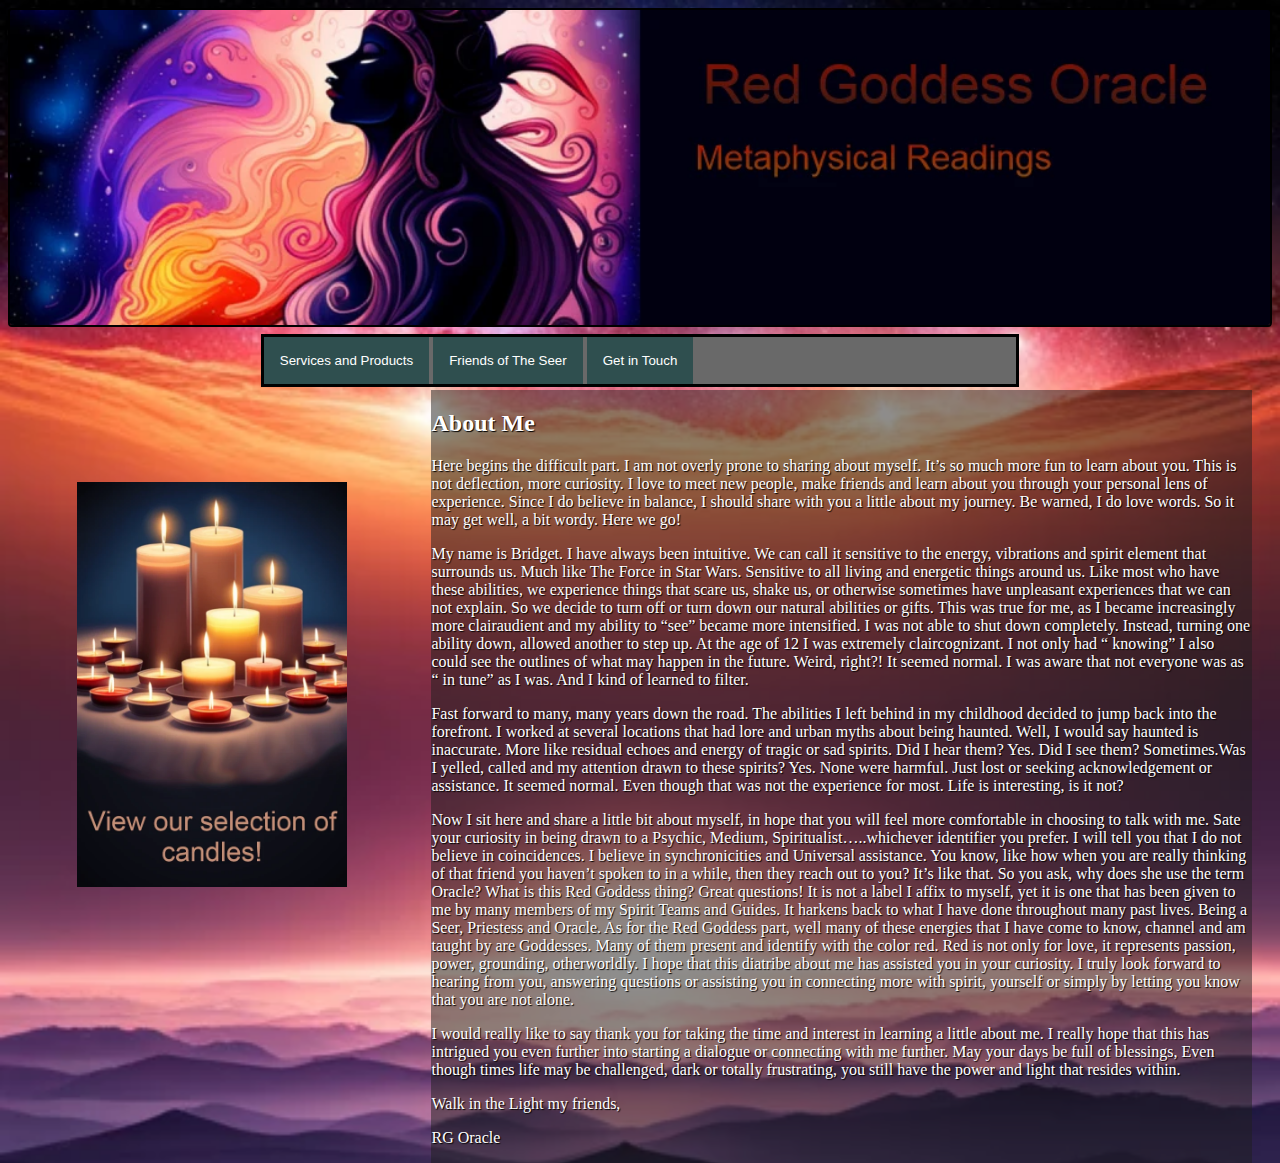
<file: contact.html>
<!DOCTYPE html>
<html lang="en">
<head>
    <meta charset="UTF-8">
    <meta name="viewport" content="width=device-width,initial-scale=1.0">
    <title>Red Goddess Oracle - Contact Me!</title>
    <link rel="stylesheet" href="slideshow.css">
    <link rel="stylesheet" href="media.css">
</head>
<body class="grid-container">
<div class="banner">
    <header>
        <a href="index.html"><img src="./assets/REDGODDESSBANNER2.webp" alt="Flaming Goddess with Red Goddess Oracle - Metaphysical Readings written beside her"
                                  class="banner-img"></a>
    </header>
</div>
<div class="nav">
    <nav class="navbar">
        <div class="dropdown">
            <button class="dropbtn">Services and Products</button>
            <div class="dropdown-content">
                <a href="readings.html">Metaphysical Readings</a>
                <a href="sachetsplus.html">Sachets, Candles, and Stones</a>
                <a href="tarot.html">Tarot</a>
            </div>
        </div>
        <div class="dropdown">
            <button class="dropbtn">Friends of The Seer</button>
            <div class="dropdown-content">
                <a href="empathic.html">The Empathic's Journey</a>
                <a href="etsy.html">Our Etsy</a>
            </div>
        </div>
        <div class="dropdown">
            <button class="dropbtn">Get in Touch</button>
            <div class="dropdown-content">
                <a href="newsletter.html">Our Newsletter</a>
                <a href="contact.html">Contact Me</a>
            </div>
        </div>
    </nav>
</div>

<div class="leftAdSpace"><div class="Left-Slideshow">
    <div class="slide fade">
        <img class="responsive-img" src="assets/CandlesAd.webp" alt="Advertisement showing candles.">
    </div>
    <div class="slide fade">
        <img class="responsive-img" src="assets/CrystalChunks2Ad.webp" alt="Advertisement showing crystals.">
    </div>
    <div class="slide fade">
        <img class="responsive-img" src="assets/SageBundlesAd.webp" alt="Advertisment showing dried sage and other herbs">
    </div>
    <div style="text-align:center">
        <span class="dot" onclick="currentSlide(1)"></span>
        <span class="dot" onclick="currentSlide(2)"></span>
        <span class="dot" onclick="currentSlide(3)"></span>
    </div>

    <script>
        let slideIndex = 0;
        showSlides();

        function showSlides() {
            let i;
            let slides = document.getElementsByClassName("slide");
            for (i = 0; i < slides.length; i++) {
                slides[i].style.display = "none";
            }
            slideIndex++;
            if (slideIndex > slides.length) {slideIndex = 1}
            slides[slideIndex-1].style.display = "block";
            setTimeout(showSlides, 5000); // Change image every 2 seconds
        }
    </script>
</div>
</div>

    <div class="mainBody">
        <h2>About Me</h2>
        <p>Here begins the difficult part. I am not overly prone to sharing about myself. It’s so much more fun to learn about you. This is not deflection, more curiosity. I love to meet new people, make friends and learn about you through your personal lens of experience. Since I do believe in balance, I should share with you a little about my journey. Be warned, I do love words. So it may get well, a bit wordy. Here we go!</p>
        <p>My name is Bridget. I have always been intuitive. We can call it sensitive to the energy, vibrations and spirit element that surrounds us. Much like The Force in Star Wars. Sensitive to all living and energetic things around us. Like most who have these abilities, we experience things that scare us, shake us, or otherwise sometimes have unpleasant experiences that we can not explain. So we decide to turn off or turn down our natural abilities or gifts. This was true for me, as I became increasingly more clairaudient and my ability to “see” became more intensified. I was not able to shut down completely. Instead, turning one ability down, allowed another to step up. At the age of 12 I was extremely claircognizant. I not only had “ knowing” I also could see the outlines of what may happen in the future. Weird, right?! It seemed normal. I was aware that not everyone was as “ in tune” as I was. And I kind of learned to filter.</p>
        <p>Fast forward to many, many years down the road. The abilities I left behind in my childhood decided to jump back into the forefront. I worked at several locations that had lore and urban myths about being haunted. Well, I would say haunted is inaccurate. More like residual echoes and energy of tragic or sad spirits. Did I hear them? Yes. Did I see them? Sometimes.Was I yelled, called and my attention drawn to these spirits? Yes. None were harmful. Just lost or seeking acknowledgement or assistance.  It seemed normal. Even though that was not the experience for most. Life is interesting, is it not?</p>
        <p>Now I sit here and share a little bit about myself, in hope that you will feel more comfortable in choosing to talk with me. Sate your curiosity in being drawn to a Psychic, Medium, Spiritualist…..whichever identifier you prefer. I will tell you that I do not believe in coincidences. I believe in synchronicities and Universal assistance. You know, like how when you are really thinking of that friend you haven’t spoken to in a while, then they reach out to you? It’s like that. So you ask, why does she use the term Oracle? What is this Red Goddess thing? Great questions! It is not a label I affix to myself, yet it is one that has been given to me by many members of my Spirit Teams and Guides. It harkens back to what I have done throughout many past lives. Being a Seer, Priestess and Oracle. As for the Red Goddess part, well many of these energies that I have come to know, channel and am taught by are Goddesses. Many of them present and identify with the color red. Red is not only for love, it represents passion, power, grounding, otherworldly. I hope that this diatribe about me has assisted you in your curiosity. I truly look forward to hearing from you, answering questions or assisting you in connecting more with spirit, yourself or simply by letting you know that you are not alone.</p>
        <p>I would really like to say thank you for taking the time and interest in learning a little about me. I really hope that this has intrigued you even further into starting a dialogue or connecting with me further. May your days be full of blessings, Even though times life may be challenged, dark or totally frustrating, you still have the power and light that resides within.</p>
        <p>Walk in the Light my friends,</p>
        <p>RG Oracle</p>
    </div>
</body>
</html>
</file>
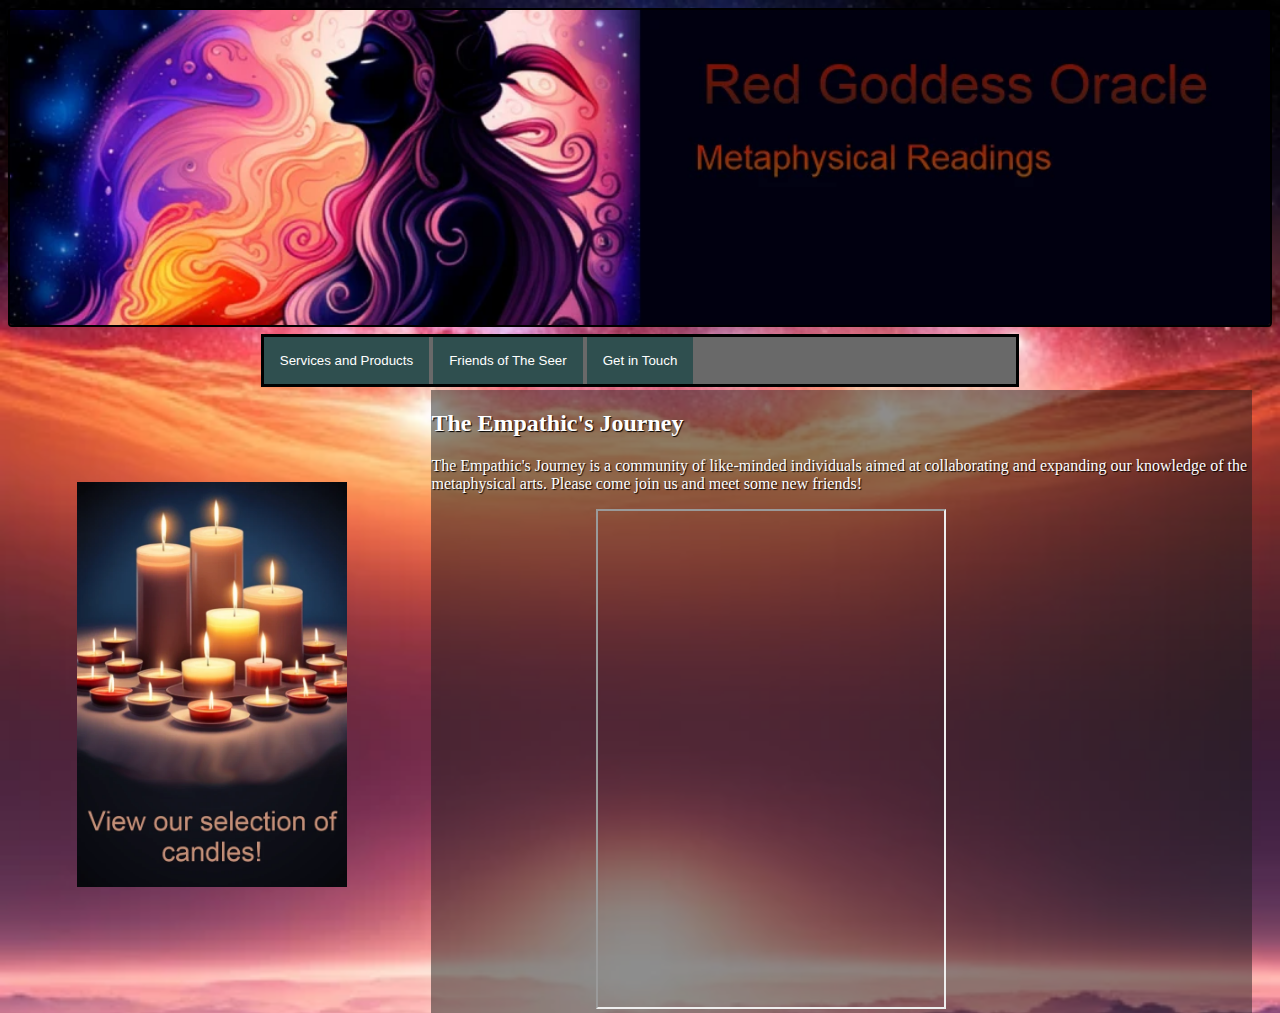
<file: empathic.html>
<!DOCTYPE html>
<html lang="en">
<head>
    <meta charset="UTF-8">
    <meta name="viewport" content="width=device-width,initial-scale=1.0">
    <title>Red Goddess Oracle - The Empathic's Journey</title>
    <link rel="stylesheet" href="slideshow.css">
    <link rel="stylesheet" href="media.css">
</head>
<body class="grid-container">
<div class="banner">
    <header>
        <a href="index.html"><img src="./assets/REDGODDESSBANNER2.webp" alt="Flaming Goddess with Red Goddess Oracle - Metaphysical Readings written beside her"
                                  class="banner-img"></a>
    </header>
</div>
<div class="nav">
    <nav class="navbar">
        <div class="dropdown">
            <button class="dropbtn">Services and Products</button>
            <div class="dropdown-content">
                <a href="readings.html">Metaphysical Readings</a>
                <a href="sachetsplus.html">Sachets, Candles, and Stones</a>
                <a href="tarot.html">Tarot</a>
            </div>
        </div>
        <div class="dropdown">
            <button class="dropbtn">Friends of The Seer</button>
            <div class="dropdown-content">
                <a href="empathic.html">The Empathic's Journey</a>
                <a href="etsy.html">Our Etsy</a>
            </div>
        </div>
        <div class="dropdown">
            <button class="dropbtn">Get in Touch</button>
            <div class="dropdown-content">
                <a href="newsletter.html">Our Newsletter</a>
                <a href="contact.html">Contact Me</a>
            </div>
        </div>
    </nav>
</div>

<div class="leftAdSpace"><div class="Left-Slideshow">
    <div class="slide fade">
        <img class="responsive-img" src="assets/CandlesAd.webp" alt="Advertisement showing candles.">
    </div>
    <div class="slide fade">
        <img class="responsive-img" src="assets/CrystalChunks2Ad.webp" alt="Advertisement showing crystals.">
    </div>
    <div class="slide fade">
        <img class="responsive-img" src="assets/SageBundlesAd.webp" alt="Advertisment showing dried sage and other herbs">
    </div>
    <div style="text-align:center">
        <span class="dot" onclick="currentSlide(1)"></span>
        <span class="dot" onclick="currentSlide(2)"></span>
        <span class="dot" onclick="currentSlide(3)"></span>
    </div>

    <script>
        let slideIndex = 0;
        showSlides();

        function showSlides() {
            let i;
            let slides = document.getElementsByClassName("slide");
            for (i = 0; i < slides.length; i++) {
                slides[i].style.display = "none";
            }
            slideIndex++;
            if (slideIndex > slides.length) {slideIndex = 1}
            slides[slideIndex-1].style.display = "block";
            setTimeout(showSlides, 5000); // Change image every 2 seconds
        }
    </script>
</div>
</div>

<div class="mainBody">
    <h2>The Empathic's Journey</h2>
    <p>The Empathic's Journey is a community of like-minded individuals aimed at collaborating and expanding our knowledge of the metaphysical arts. Please come join us and meet some new friends!</p>
    <div style="padding-left: 20%; padding-right: 20%">
        <iframe src="https://discord.com/widget?id=1029505842296406056&theme=dark" width="350" height="500" sandbox="allow-popups allow-popups-to-escape-sandbox allow-same-origin allow-scripts"></iframe>
    </div>
</div>
</body>
</html>
</file>
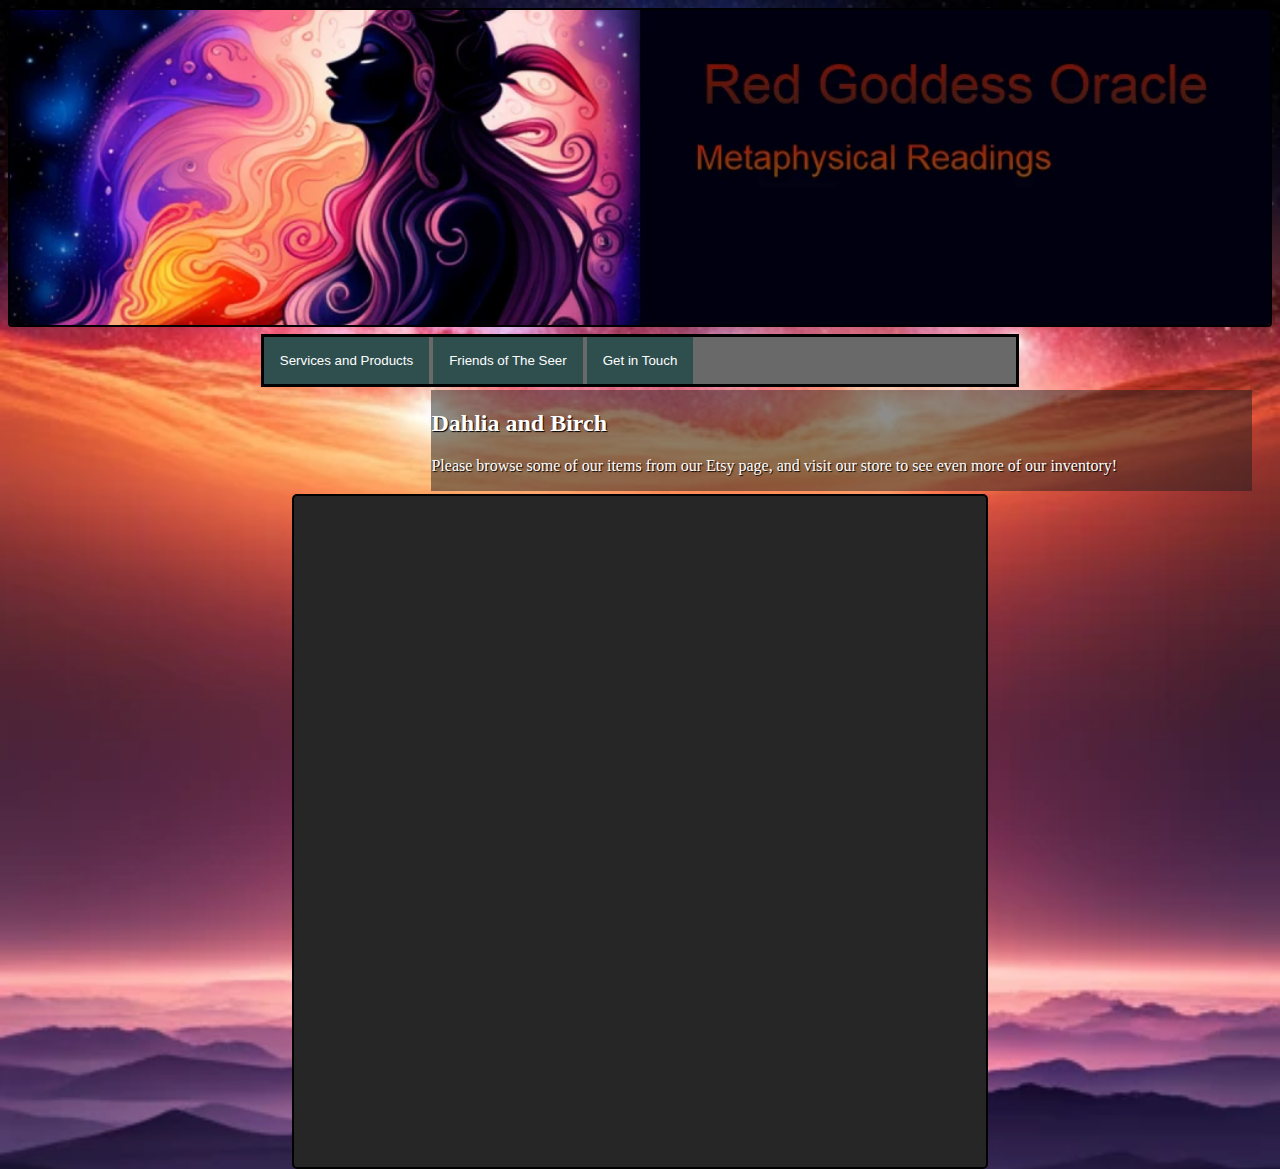
<file: etsy.html>
<!DOCTYPE html>
<html lang="en">
<head>
    <meta charset="UTF-8">
    <title>Red Goddess Oracle</title>
    <link rel="stylesheet" href="slideshow.css">
    <link rel="stylesheet" href="media.css">
</head>
<body class="grid-container">
<div class="banner">
    <header>
        <a href="index.html"><img src="./assets/REDGODDESSBANNER2.webp" alt="Flaming Goddess with Red Goddess Oracle - Metaphysical Readings written beside her"
                                  class="banner-img"></a>
    </header>
</div>
<div class="nav">
    <nav class="navbar">
        <div class="dropdown">
            <button class="dropbtn">Services and Products</button>
            <div class="dropdown-content">
                <a href="readings.html">Metaphysical Readings</a>
                <a href="sachetsplus.html">Sachets, Candles, and Stones</a>
                <a href="tarot.html">Tarot</a>
            </div>
        </div>
        <div class="dropdown">
            <button class="dropbtn">Friends of The Seer</button>
            <div class="dropdown-content">
                <a href="empathic.html">The Empathic's Journey</a>
                <a href="etsy.html">Our Etsy</a>
            </div>
        </div>
        <div class="dropdown">
            <button class="dropbtn">Get in Touch</button>
            <div class="dropdown-content">
                <a href="newsletter.html">Our Newsletter</a>
                <a href="contact.html">Contact Me</a>
            </div>
        </div>
    </nav>
</div>
<div class="mainBody">
    <h2>Dahlia and Birch</h2>
    <p>Please browse some of our items from our Etsy page, and visit our store to see even more of our inventory!</p>
</div>
<div class="blog-posts" id="etsy">
    <script src='https://www.etsy.com/assets/js/etsy_mini_shop.js'></script>
    <script >new Etsy.Mini(38965114,'gallery',4,3,0,'https://www.etsy.com');</script>
</div>
</body>
</html>
</file>
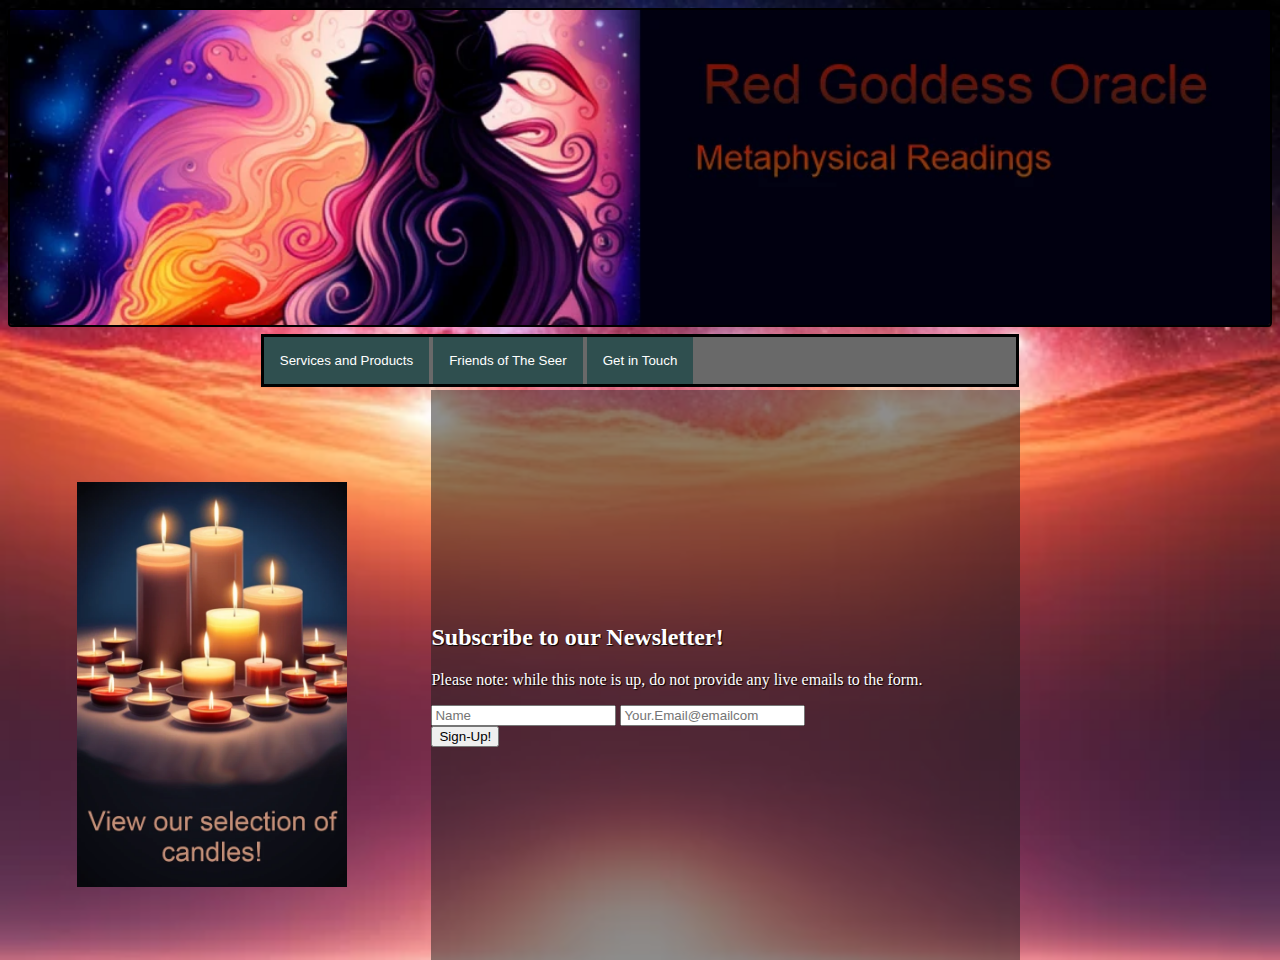
<file: newsletter.html>
<!DOCTYPE html>
<html lang="en">
<head>
    <meta charset="UTF-8">
    <meta name="viewport" content="width=device-width,initial-scale=1.0">
    <title>Red Goddess Oracle - My Journey</title>
    <link rel="stylesheet" href="slideshow.css">
    <link rel="stylesheet" href="media.css">

</head>
<body class="grid-container">
<div class="banner">
    <header>
        <a href="index.html"><img src="./assets/REDGODDESSBANNER2.webp" alt="Flaming Goddess with Red Goddess Oracle - Metaphysical Readings written beside her"
                                  class="banner-img"></a>
    </header>
</div>
<div class="nav">
    <nav class="navbar">
        <div class="dropdown">
            <button class="dropbtn">Services and Products</button>
            <div class="dropdown-content">
                <a href="readings.html">Metaphysical Readings</a>
                <a href="sachetsplus.html">Sachets, Candles, and Stones</a>
                <a href="tarot.html">Tarot</a>
            </div>
        </div>
        <div class="dropdown">
            <button class="dropbtn">Friends of The Seer</button>
            <div class="dropdown-content">
                <a href="empathic.html">The Empathic's Journey</a>
                <a href="etsy.html">Our Etsy</a>
            </div>
        </div>
        <div class="dropdown">
            <button class="dropbtn">Get in Touch</button>
            <div class="dropdown-content">
                <a href="newsletter.html">Our Newsletter</a>
                <a href="contact.html">Contact Me</a>
            </div>
        </div>
    </nav>
</div>

<div class="leftAdSpace"><div class="Left-Slideshow">
    <div class="slide fade">
        <img class="responsive-img" src="assets/CandlesAd.webp" alt="Advertisement showing candles.">
    </div>
    <div class="slide fade">
        <img class="responsive-img" src="assets/CrystalChunks2Ad.webp" alt="Advertisement showing crystals.">
    </div>
    <div class="slide fade">
        <img class="responsive-img" src="assets/SageBundlesAd.webp" alt="Advertisment showing dried sage and other herbs">
    </div>


    <script>
        let slideIndex = 0;
        showSlides();

        function showSlides() {
            let i;
            let slides = document.getElementsByClassName("slide");
            for (i = 0; i < slides.length; i++) {
                slides[i].style.display = "none";
            }
            slideIndex++;
            if (slideIndex > slides.length) {slideIndex = 1}
            slides[slideIndex-1].style.display = "block";
            setTimeout(showSlides, 5000); // Change image every 2 seconds
        }
    </script>
</div>
</div>

<div class="formBody">
    <form method="post" id="subsFrm" action="#">
        <div>
            <h2>Subscribe to our Newsletter!</h2>
            <p>Please note: while this note is up, do not provide any live emails to the form.</p>
        </div>
        <div>
            <label for="name"></label><input type="text" id="name" placeholder="Name" name="Name" required="">
            <label for="email"></label><input type="email" id="email" placeholder="Your.Email@emailcom" name="Email" required="">
        </div>
        <div>
            <input type="button" id="subscribeBtn" value="Sign-Up!">
        </div>
    </form>
</div>

</body>

<script src="https://ajax.googleapis.com/ajax/libs/jquery/3.6.0/jquery.min.js"></script>
<script>
    $(document).ready(function () {
        $('#subscribeBtn').on('click', function () {
            //remove previous status message
            $('.status').html('');

            //email and name regex
            var regEmail = /^[A-Z0-9._%+-]+@([A-Z0-9-]+\.)+[A-Z]{2,4}$/i;
            var regName = /^[a-zA-Z]+ [a-zA-Z]+$/;

            //Get input values
            var name = $('#name').val();
            var email = $('#email').val();

            //validate inputs
            if (name.trim() === '') {
                alert('Please enter your name.');
                $('#name').focus();
                return false;
            } else if (!regName.test(name)) {
                alert('Please enter name in a valid format (first & last).');
                $('#name').focus();
                return false;
            } else if (email.trim() === '') {
                alert('Please enter your email.');
                $('#email').focus();
                return false;
            } else if (!regEmail.test(email)) {
                alert('Please enter a valid email.');
                $('#email').focus();
                return false;
            } else {
                //post the subscription form with Ajax
                $.ajax({
                    method: 'POST',
                    timeout: 5000,
                    url: 'C:\\Users\\dcopp\\MetaPhys\\subscribe.php',
                    dataType: "json",
                    data: {subscribe: 1, name: name, email: email},
                    beforeSend: function () {
                        console.log("Attempting to send.");
                        console.log(this.data);
                        $('#subscribeBtn').attr("disabled", "disabled");
                        $('.content-frm').css('opacity', '.5');
                    },
                    success: function (data) {
                        if (data.status === 'ok') {
                            console.log("successfully posted.");
                            $('#subsFrm')[0].reset();
                            $('.status').html('<p class="success">' + data.msg + '</p>');
                        } else {
                            console.log("Failed to send.");
                            $('.status').html('<p class="error">' + data.msg + '</p>');
                        }
                        $('#subscribeBtn').removeAttr("disabled");
                        $('.content-frm').css('opacity', '');
                    },
                })

                    .fail(function (xhr, status, error){
                        console.log(xhr.responseText+" "+status+" "+error);
                    });
            }
        });
    });
</script>
</html>
</file>
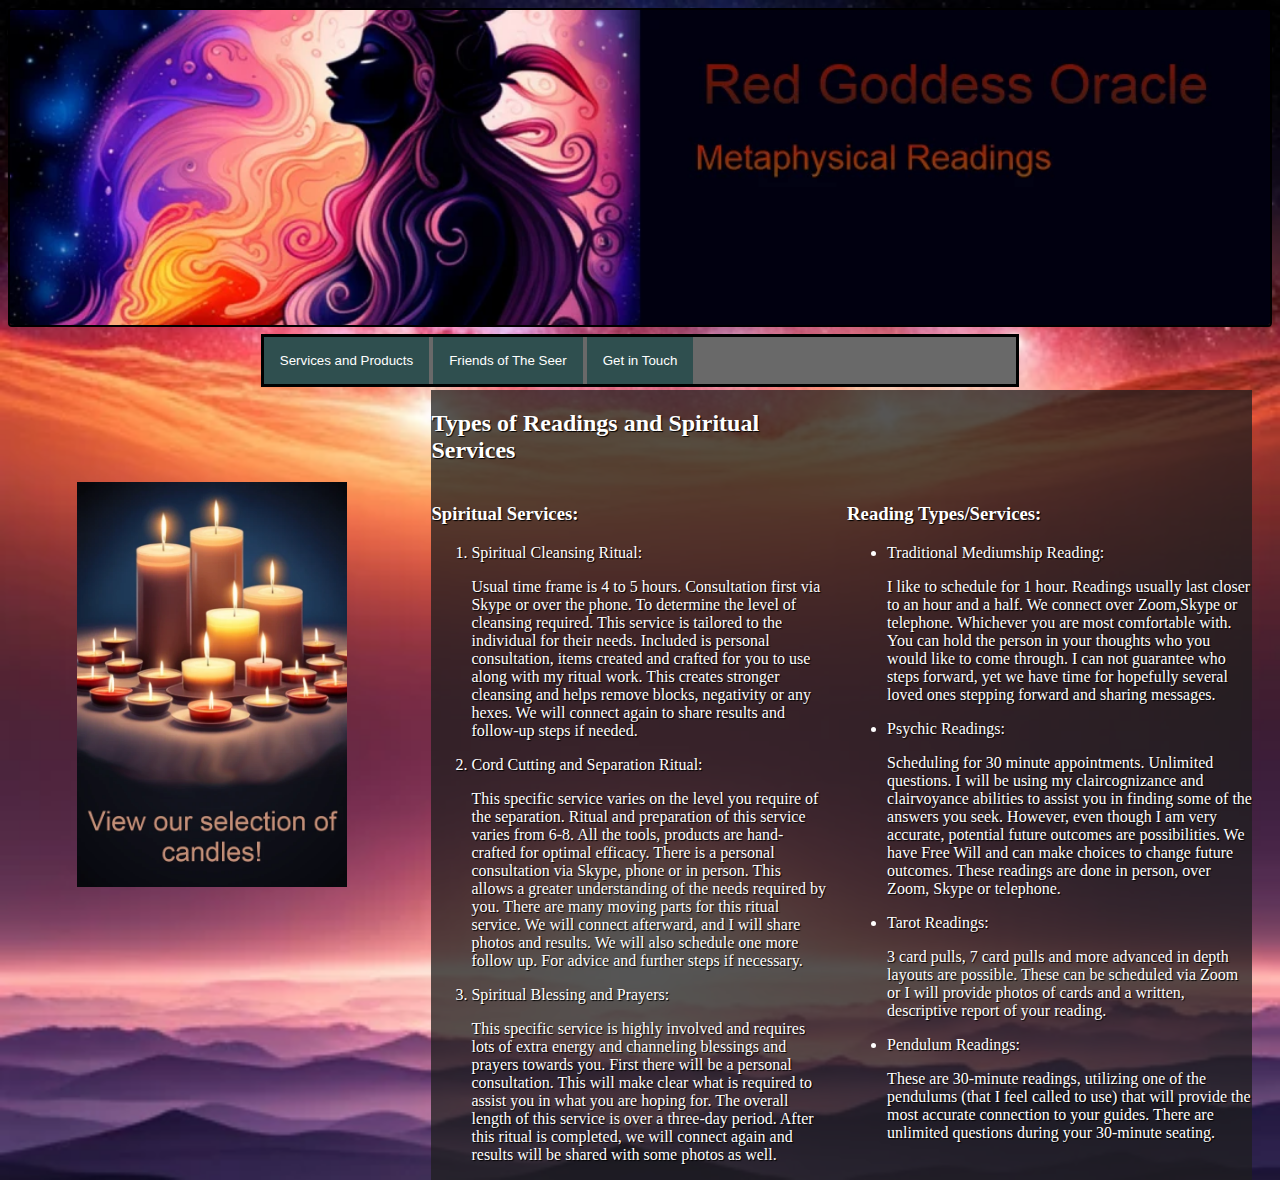
<file: readings.html>
<!DOCTYPE html>
<html lang="en">
<head>
    <meta charset="UTF-8">
    <meta name="viewport" content="width=device-width,initial-scale=1.0">
    <title>Red Goddess Oracle - Readings</title>
    <link rel="stylesheet" href="slideshow.css">
    <link rel="stylesheet" href="media.css">
</head>
<body class="grid-container">
<div class="banner">
    <header>
        <a href="index.html"><img src="./assets/REDGODDESSBANNER2.webp" alt="Flaming Goddess with Red Goddess Oracle - Metaphysical Readings written beside her"
                                  class="banner-img"></a>
    </header>
</div>
<div class="nav">
    <nav class="navbar">
        <div class="dropdown">
            <button class="dropbtn">Services and Products</button>
            <div class="dropdown-content">
                <a href="readings.html">Metaphysical Readings</a>
                <a href="sachetsplus.html">Sachets, Candles, and Stones</a>
                <a href="tarot.html">Tarot</a>
            </div>
        </div>
        <div class="dropdown">
            <button class="dropbtn">Friends of The Seer</button>
            <div class="dropdown-content">
                <a href="empathic.html">The Empathic's Journey</a>
                <a href="etsy.html">Our Etsy</a>
            </div>
        </div>
        <div class="dropdown">
            <button class="dropbtn">Get in Touch</button>
            <div class="dropdown-content">
                <a href="newsletter.html">Our Newsletter</a>
                <a href="contact.html">Contact Me</a>
            </div>
        </div>
    </nav>
</div>

<div class="leftAdSpace"><div class="Left-Slideshow">
    <div class="slide fade">
        <img class="responsive-img" src="assets/CandlesAd.webp" alt="Advertisement showing candles.">
    </div>
    <div class="slide fade">
        <img class="responsive-img" src="assets/CrystalChunks2Ad.webp" alt="Advertisement showing crystals.">
    </div>
    <div class="slide fade">
        <img class="responsive-img" src="assets/SageBundlesAd.webp" alt="Advertisment showing dried sage and other herbs">
    </div>


    <script>
        let slideIndex = 0;
        showSlides();

        function showSlides() {
            let i;
            let slides = document.getElementsByClassName("slide");
            for (i = 0; i < slides.length; i++) {
                slides[i].style.display = "none";
            }
            slideIndex++;
            if (slideIndex > slides.length) {slideIndex = 1}
            slides[slideIndex-1].style.display = "block";
            setTimeout(showSlides, 5000); // Change image every 2 seconds
        }
    </script>
</div>
</div>

<div class="mainBody">
    <section class="center-two-column">
        <h2>Types of Readings and Spiritual Services</h2>
        <div class="column1">
            <h3>Spiritual Services:</h3>
            <ol>
                <li>
                    <p>Spiritual Cleansing Ritual:</p>
                    <p>Usual time frame is 4 to 5 hours. Consultation first via Skype or over the phone.
                        To determine the level of cleansing required. This service is tailored to the individual for their needs.
                        Included is personal consultation, items created and crafted for you to use along with my ritual work.
                        This creates stronger cleansing and helps remove blocks, negativity or any hexes.
                        We will connect again to share results and follow-up steps if needed.</p>
                </li>
                <li>
                    <p>Cord Cutting and Separation Ritual:</p>
                    <p>This specific service varies on the level you require of the separation.
                        Ritual and preparation of this service varies from 6-8. All the tools, products are hand-crafted for optimal efficacy.
                        There is a personal consultation via Skype, phone or in person. This allows a greater understanding of the needs required by you.
                        There are many moving parts for this ritual service. We will connect afterward, and I will share photos and results.
                        We will also schedule one more follow up. For advice and further steps if necessary.</p>
                </li>
                <li>
                    <p>Spiritual Blessing and Prayers:</p>
                    <p>This specific service is highly involved and requires lots of extra energy and channeling blessings and prayers towards you.
                        First there will be a personal consultation. This will make clear what is required to assist you in what you are hoping for.
                        The overall length of this service is over a three-day period. After this ritual is completed, we  will connect again and results will be shared with some photos as well.</p>
                </li>
            </ol>
        </div>
        <div class="column2">
            <h3>Reading Types/Services:</h3>
            <ul>
                <li>
                    <p>Traditional Mediumship Reading:</p>
                    <p>I like to schedule for 1 hour. Readings usually last closer to an hour and a half.
                        We connect over Zoom,Skype or telephone. Whichever you are most comfortable with.
                        You can hold the person in your thoughts who you would like to come through.
                        I can not guarantee who steps forward, yet we have time for hopefully several loved ones stepping forward and sharing messages. </p>
                </li>
                <li>
                    <p>Psychic Readings:</p>
                    <p>Scheduling for 30 minute appointments. Unlimited questions.
                        I will be using my claircognizance and clairvoyance abilities to assist you in finding some of the answers you seek.
                        However, even though I am very accurate, potential future outcomes are possibilities.
                        We have Free Will and can make choices to change future outcomes.
                        These readings are done in person, over Zoom, Skype or telephone.</p>
                </li>
                <li>
                    <p>Tarot Readings:</p>
                    <p>3 card pulls, 7 card pulls and more advanced in depth layouts are possible.
                        These can be scheduled via Zoom or I will provide photos of cards and a written, descriptive report of your reading. </p>
                </li>
                <li>
                    <p>Pendulum Readings:</p>
                    <p>These are 30-minute readings, utilizing one of the pendulums (that I feel called to use) that will provide the most accurate connection to your guides.
                        There are unlimited questions during your 30-minute seating. </p>
                </li>
            </ul>
        </div>
    </section>
</div>
</body>
</html>
</file>
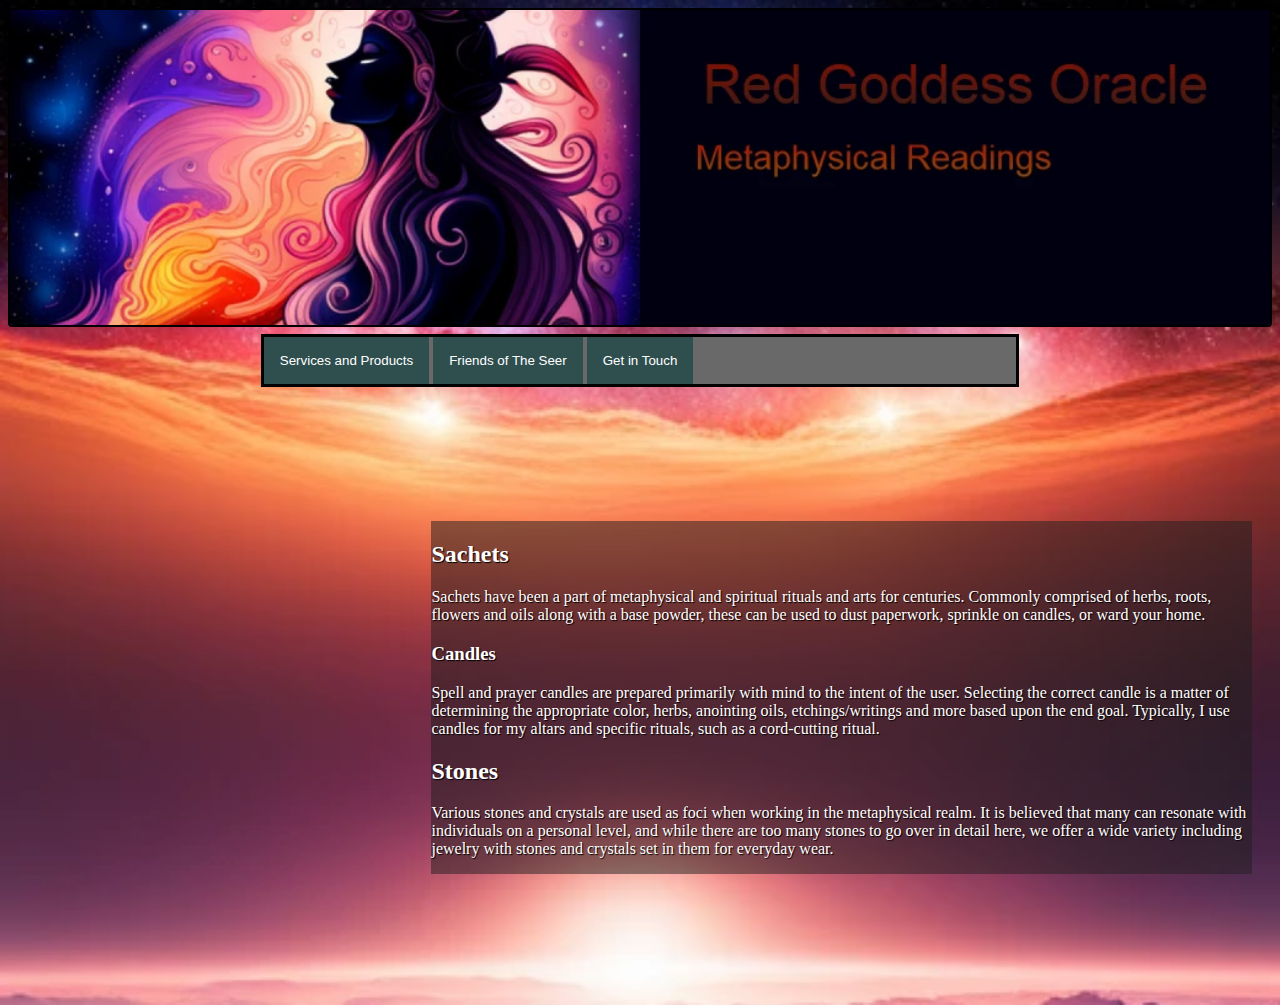
<file: sachetsplus.html>
<!DOCTYPE html>
<html lang="en">
<head>
    <meta charset="UTF-8">
    <meta name="viewport" content="width=device-width,initial-scale=1.0">
    <title>Red Goddess Oracle - Satchets, Candles and Stones</title>
    <link rel="stylesheet" href="slideshow.css">
    <link rel="stylesheet" href="media.css">
</head>
<body class="grid-container">
<div class="banner">
    <header>
        <a href="index.html"><img src="./assets/REDGODDESSBANNER2.webp" alt="Flaming Goddess with Red Goddess Oracle - Metaphysical Readings written beside her"
                                  class="banner-img"></a>
    </header>
</div>
<div class="nav">
    <nav class="navbar">
        <div class="dropdown">
            <button class="dropbtn">Services and Products</button>
            <div class="dropdown-content">
                <a href="readings.html">Metaphysical Readings</a>
                <a href="sachetsplus.html">Sachets, Candles, and Stones</a>
                <a href="tarot.html">Tarot</a>
            </div>
        </div>
        <div class="dropdown">
            <button class="dropbtn">Friends of The Seer</button>
            <div class="dropdown-content">
                <a href="empathic.html">The Empathic's Journey</a>
                <a href="etsy.html">Our Etsy</a>
            </div>
        </div>
        <div class="dropdown">
            <button class="dropbtn">Get in Touch</button>
            <div class="dropdown-content">
                <a href="newsletter.html">Our Newsletter</a>
                <a href="contact.html">Contact Me</a>
            </div>
        </div>
    </nav>
</div>

<div class="leftAdSpace">
    <iframe width="344" height="611"
            src="https://www.youtube.com/embed/FxJkkhFf54Q"
            title="Theta Waves" frameborder="0"
            allow="accelerometer; autoplay; clipboard-write; encrypted-media; gyroscope; picture-in-picture; web-share"
            allowfullscreen>

    </iframe>
</div>

<div class="mainBody">
    <h2>Sachets</h2>
    <p>
        Sachets have been a part of metaphysical and spiritual rituals and arts for centuries. Commonly comprised of herbs, roots, flowers
    and oils along with a base powder, these can be used to dust paperwork, sprinkle on candles, or ward your home.
    </p>
    <h3>Candles</h3>
    <p>
        Spell and prayer candles are prepared primarily with mind to the intent of the user. Selecting the correct candle is a
        matter of determining the appropriate color, herbs, anointing oils, etchings/writings and more based upon the end goal.
        Typically, I use candles for my altars and specific rituals, such as a cord-cutting ritual.
    </p>
    <h2>Stones</h2>
    <p>
        Various stones and crystals are used as foci when working in the metaphysical realm. It is believed that many can resonate
        with individuals on a personal level, and while there are too many stones to go over in detail here, we offer a wide variety
        including jewelry with stones and crystals set in them for everyday wear.
    </p>
</div>
</body>
</html>
</file>
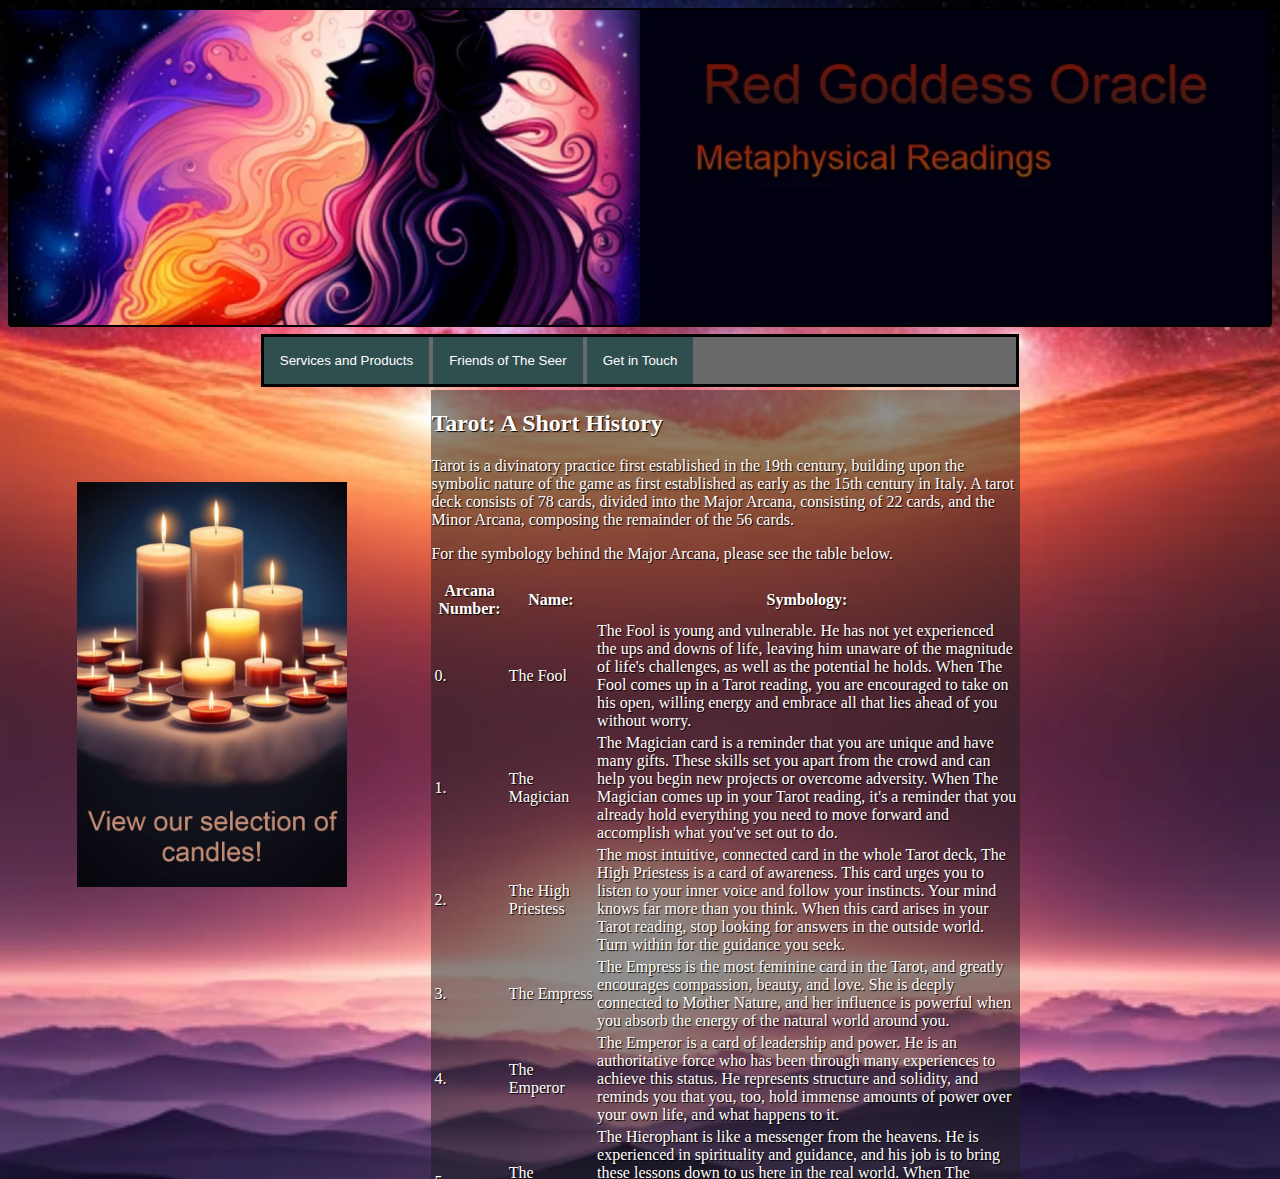
<file: tarot.html>
<!DOCTYPE html>
<html lang="en">
<head>
    <meta charset="UTF-8">
    <meta name="viewport" content="width=device-width,initial-scale=1.0">
    <title>Red Goddess Oracle - Tarot</title>
    <link rel="stylesheet" href="slideshow.css">
    <link rel="stylesheet" href="media.css">
</head>
<body class="grid-container">
<div class="banner">
    <header>
        <a href="index.html"><img src="./assets/REDGODDESSBANNER2.webp" alt="Flaming Goddess with Red Goddess Oracle - Metaphysical Readings written beside her"
                                  class="banner-img"></a>
    </header>
</div>
<div class="nav">
    <nav class="navbar">
        <div class="dropdown">
            <button class="dropbtn">Services and Products</button>
            <div class="dropdown-content">
                <a href="readings.html">Metaphysical Readings</a>
                <a href="sachetsplus.html">Sachets, Candles, and Stones</a>
                <a href="tarot.html">Tarot</a>
            </div>
        </div>
        <div class="dropdown">
            <button class="dropbtn">Friends of The Seer</button>
            <div class="dropdown-content">
                <a href="empathic.html">The Empathic's Journey</a>
                <a href="etsy.html">Our Etsy</a>
            </div>
        </div>
        <div class="dropdown">
            <button class="dropbtn">Get in Touch</button>
            <div class="dropdown-content">
                <a href="newsletter.html">Our Newsletter</a>
                <a href="contact.html">Contact Me</a>
            </div>
        </div>
    </nav>
</div>

<div class="leftAdSpace"><div class="Left-Slideshow">
    <div class="slide fade">
        <img class="responsive-img" src="assets/CandlesAd.webp" alt="Advertisement showing candles.">
    </div>
    <div class="slide fade">
        <img class="responsive-img" src="assets/CrystalChunks2Ad.webp" alt="Advertisement showing crystals.">
    </div>
    <div class="slide fade">
        <img class="responsive-img" src="assets/SageBundlesAd.webp" alt="Advertisment showing dried sage and other herbs">
    </div>
    <div style="text-align:center">
        <span class="dot" onclick="currentSlide(1)"></span>
        <span class="dot" onclick="currentSlide(2)"></span>
        <span class="dot" onclick="currentSlide(3)"></span>
    </div>

    <script>
        let slideIndex = 0;
        showSlides();

        function showSlides() {
            let i;
            let slides = document.getElementsByClassName("slide");
            for (i = 0; i < slides.length; i++) {
                slides[i].style.display = "none";
            }
            slideIndex++;
            if (slideIndex > slides.length) {slideIndex = 1}
            slides[slideIndex-1].style.display = "block";
            setTimeout(showSlides, 5000); // Change image every 2 seconds
        }
    </script>
</div>
</div>

    <div class="mainBody" style="width: 70%">
        <h2>Tarot: A Short History</h2>
        <p>Tarot is a divinatory practice first established in the 19th century, building upon the symbolic nature of the game as
        first established as early as the 15th century in Italy. A tarot deck consists of 78 cards, divided into the Major Arcana,
        consisting of 22 cards, and the Minor Arcana, composing the remainder of the 56 cards.</p>
        <p>For the symbology behind the Major Arcana, please see the table below.</p>
        <div style="height: 600px; overflow: auto;">
        <table>
            <tr>
                <th>Arcana Number:</th>
                <th>Name:</th>
                <th>Symbology:</th>
            </tr>
            <tr>
                <td>0.</td>
                <td>The Fool</td>
                <td>The Fool is young and vulnerable. He has not yet experienced the ups and downs of life, leaving him unaware of
                    the magnitude of life's challenges, as well as the potential he holds. When The Fool comes up in a Tarot reading,
                    you are encouraged to take on his open, willing energy and embrace all that lies ahead of you without worry.</td>
            </tr>
            <tr>
                <td>1.</td>
                <td>The Magician</td>
                <td>The Magician card is a reminder that you are unique and have many gifts. These skills set you apart from
                    the crowd and can help you begin new projects or overcome adversity. When The Magician comes up in your Tarot reading,
                    it's a reminder that you already hold everything you need to move forward and accomplish what you've set out to do.</td>
            </tr>
            <tr>
                <td>2.</td>
                <td>The High Priestess</td>
                <td>The most intuitive, connected card in the whole Tarot deck, The High Priestess is a card of awareness.
                    This card urges you to listen to your inner voice and follow your instincts. Your mind knows far more than you think.
                    When this card arises in your Tarot reading, stop looking for answers in the outside world. Turn within for the guidance you seek.</td>
            </tr>
            <tr>
                <td>3.</td>
                <td>The Empress</td>
                <td>The Empress is the most feminine card in the Tarot, and greatly encourages compassion, beauty, and love.
                    She is deeply connected to Mother Nature, and her influence is powerful when you absorb the energy of the natural world around you. </td>
            </tr>
            <tr>
                <td>4.</td>
                <td>The Emperor</td>
                <td>The Emperor is a card of leadership and power. He is an authoritative force who has been through many experiences to achieve this status.
                    He represents structure and solidity, and reminds you that you, too, hold immense amounts of power over your own life, and what happens to it.</td>
            </tr>
            <tr>
                <td>5.</td>
                <td>The Hierophant</td>
                <td>The Hierophant is like a messenger from the heavens. He is experienced in spirituality and guidance, and his job is to bring these lessons down
                    to us here in the real world. When The Hierophant comes up in your Tarot reading, you're encouraged to follow the rules, and to find a spiritual
                    perspective on your current situation.</td>
            </tr>
            <tr>
                <td>6.</td>
                <td>The Lovers</td>
                <td>The Lovers card represents the close relationships in your life. If it comes up in your Tarot reading, your love life is in need of extra attention.
                    However, this is just as much a card about your values and decisions. You may find The Lovers come up when you are at a crossroads.
                    Consider all the possible consequences of your choices.</td>
            </tr>
            <tr>
                <td>7.</td>
                <td>The Chariot</td>
                <td>The Chariot card is connected to your natural drive and determination, and can indicate an upcoming victory. This card reminds you that your greatest
                    successes won't come through limited thinking -- when you combine the knowledge of your mind with that of your heart and spirit, you are an unstoppable force.</td>
            </tr>
            <tr>
                <td>8.</td>
                <td>Strength</td>
                <td>The Strength card represents courage, the fortitude of your heart, and your ability to withstand anything life hands you. If this card arises in your Tarot reading,
                    you are reminded that you're strong enough to handle whatever you are facing and will come out of it with even more power than you had before.</td>
            </tr>
            <tr>
                <td>9.</td>
                <td>The Hermit</td>
                <td>The Hermit yearns to be alone. He knows that the only way to process what is happening in life is to withdraw from the noise of the world and create a quiet space of solitude.
                    When The Hermit comes up in your reading, the answers you need will come from within. Be very still, and listen...</td>
            </tr>
            <tr>
                <td>10.</td>
                <td>Wheel of Fortune</td>
                <td>The Wheel of Fortune is constantly revolving -- sometimes you will be at the top, and sometimes you will be at the bottom. This Tarot card reminds you that nothing is permanent,
                    and, good or bad, you must cherish the lessons that this moment is bringing you.</td>
            </tr>
            <tr>
                <td>11.</td>
                <td>Justice</td>
                <td>Justice is your firm-but-fair reminder that there is a consequence for every action. Whatever life is handing you at this moment comes from decisions you and others have made in the past,
                    reflecting natural cause-and-effect. When this card comes up in your Tarot reading, make sure you are acting fairly in all your interactions with others.</td>
            </tr>
            <tr>
                <td>12.</td>
                <td>The Hanged Man</td>
                <td>The Hanged Man tells you that sometimes small sacrifices are required to benefit the bigger picture. When The Hanged Man arises in your reading, you likely want to make a move but don't know where to begin.
                    Lightening your grip on what's no longer working for you, or detaching from the outcome of your situation, can help you release yourself.</td>
            </tr>
            <tr>
                <td>13.</td>
                <td>Death</td>
                <td>One of the most misunderstood Tarot cards, Death is not a card about physical death. The Death card speaks of cycles and is a reminder that all things must pass. Hanging on to situations from the past will
                    hinder you from allowing new, better things to enter your life. In every ending lies a chance for a new beginning.</td>
            </tr>
            <tr>
                <td>14.</td>
                <td>Temperance</td>
                <td>The Temperance card is a master of moderation. She encourages peace and patience, and reminds you to go with the flow of your life instead of trying to force its pace or direction.
                    When Temperance turns up in your Tarot reading, it is a message to take things as they come, and remain flexible enough to change with the changes.</td>
            </tr>
            <tr>
                <td>15.</td>
                <td>The Devil</td>
                <td>The Devil card carries themes of restraint and powerlessness. When it comes up in your Tarot reading, you are likely feeling stuck. The Devil has convinced you that you have no options,
                    but this couldn't be further from the truth. You hold the keys to your own freedom, but it's up to you to open the lock.</td>
            </tr>
            <tr>
                <td>16.</td>
                <td>The Tower</td>
                <td>The Tower represents destruction. It often comes up when everything in your life feels like its crumbling, and you have no way of stopping it. The message of this card is to just let it fall.
                    The weakest parts of your life must be torn down in order to build something strong and sturdy in their place.</td>
            </tr>
            <tr>
                <td>17.</td>
                <td>The Star</td>
                <td>The Star is the embodiment of hope and healing. She is a calming influence that brings messages of renewal, optimism, and inspiration. When The Star comes up in your Tarot reading, she reminds you
                    that the universe is working in your favor, and encourages you to have faith in where you are being taken.</td>
            </tr>
            <tr>
                <td>18.</td>
                <td>The Moon</td>
                <td>The Moon card represents hidden thoughts, feelings, doubts and fears. When The Moon arises in your Tarot reading, you may be allowing your fears to override your faith in the future. Don't be deceived --
                    you can't believe everything that you see, hear, or think. If you can draw your feelings to the surface and address them, you can rid yourself of worry.</td>
            </tr>
            <tr>
                <td>19.</td>
                <td>The Sun</td>
                <td>The Sun is a powerfully uplifting card, representing happiness, joy, vitality, and optimism. When The Sun comes up in your Tarot reading, it is an positive sign that things are working well for you and that
                    you're moving in the right direction. Lift your head and realize all the good situations and people that are surrounding you now and always.</td>
            </tr>
            <tr>
                <td>20.</td>
                <td>Judgement</td>
                <td>Judgement is a card where your past and your future come together. You are being called on to review your decisions and your actions until now, to ensure they are in-line with where you ultimately want to go.
                    The Judgement card reminds you that your future is not set in stone, and that it's never too late to make a change for the better.</td>
            </tr>
            <tr>
                <td>21.</td>
                <td>The World</td>
                <td>As the last card of the Major Arcana, The World represents completion and fulfillment. When it arises in your Tarot Reading, you are exactly where you're meant to be. You have a greater understanding of who you are
                    after all you've been through, and you're ready for the next phase of your journey.</td>
            </tr>
        </table>
        </div>
    </div>
</body>
</html>
</file>
<file: slideshow.css>
* {box-sizing:border-box}

/* Slideshow container */
.Left-Slideshow {
    height: inherit;
    width: inherit;
    position: relative;
    left: 0;
    margin: 5px;
    padding-top: 2.5vh;
    align-self: center;
}

.Right-Slideshow {
    float: right;
    scale: 50%;
    max-width: 600px;
    position: relative;
    left: 0;
    margin: 5px;
}

.responsive-img{
    margin: 5vw;
    max-width: 30vw;
    max-height: 45vh;
}

/* Hide the images by default */
.slide {
    display: none;
}

/* Next & previous buttons */
.prev, .next {
    cursor: pointer;
    position: absolute;
    top: 50%;
    width: auto;
    margin-top: -22px;
    padding: 16px;
    color: white;
    font-weight: bold;
    font-size: 18px;
    transition: 0.6s ease;
    border-radius: 0 3px 3px 0;
    user-select: none;
    display: none;
}

/* Position the "next button" to the right */
.next {
    right: 0;
    border-radius: 3px 0 0 3px;
}

/* On hover, add a black background color with a little bit see-through */
.prev:hover, .next:hover {
    background-color: rgba(0,0,0,0.8);
}

/* The dots/bullets/indicators */
.dot {
    cursor: pointer;
    height: 15px;
    width: 15px;
    margin: 0 2px;
    background-color: #bbb;
    border-radius: 50%;
    transition: background-color 0.6s ease;
    display: none;
}

.active, .dot:hover {
    background-color: #717171;
}

/* Fading animation */
.fade {
    animation-name: fade;
    animation-duration: 1.5s;
}

@keyframes fade {
    from {opacity: .4}
    to {opacity: 1}
}
</file>
<file: media.css>
:root{

}

body{
    color: white;
    background-color: #3c393d;
    background-image: url("./assets/Starry.webp");
    background-repeat: no-repeat;
    background-position: top;
    background-size: cover;

    animation: fadeInAnimation ease 1.5s;
    animation-iteration-count: 1;
    animation-fill-mode: forwards;

}

@keyframes fadeInAnimation {
    0% {
        opacity: 0;
    }
    100% {
        opacity: 1;
    }
}

header{
    margin-bottom: 0;
}
a:link{
    color: wheat;
    font-weight: bold;
}
a:visited{
    color: beige;
}
a:hover{
    color: coral;
}

.dropbtn{
    background-color: darkslategrey;
    color: white;
    padding: 16px;
    border: none;
}

.dropdown{
    position: relative;
    display: inline-block;
}

.dropdown-content{
    display: none;
    position: absolute;
    background-color: grey;
    min-width: 0.25fr;
    box-shadow: 0 8px 16px 0 rgba(0,0,0,0.2);
    z-index: 1;
}

.dropdown-content a{
    color: coral;
    padding: 12px 16px;
    text-decoration: none;
    display: block;
}

.dropdown-content a:hover{
    background-color: #ddd;
}

.dropdown:hover .dropdown-content{display: block;}

.dropdown:hover .dropbtn {background-color: #3c393d}

.navbar{
    border-style: solid;
    border-width: medium;
    border-color: black;
    margin-left: 20%;
    margin-right: -20%;
    background-color: dimgrey;
    width: 60%;
}

.center-two-column{
    background-color: rgba(30,30,30,0.5);
    align-content: center;
    position: relative;
    display: inline-grid;
    column-count: 2;
    column-gap: 2.5%;
    margin-left: 15%;
    margin-right: 15%;
}

.column1{
    grid-column-start: 1;
}

.column2{
    grid-column-start: 2;
}

.center-content p{
    margin: 0;
    color: #FFFFFF;
}

.blog-posts{
    background-color: #262626;
    color: #f32323;
}

.grid-container{
    display: grid;
    height: 100vh;
    grid-template-columns: 1fr 2fr;
    grid-template-rows: 1fr 0.3fr 3fr 0.4fr;
    grid-template-areas:
        "banner banner"
        "nav nav"
        "leftslideshow main"
        "blog blog";
    grid-gap: .2rem;
}

.banner{
    grid-area: banner;
}

.banner-img{
    width: 100%;
    height: auto;
    border: solid black 2px;
    border-radius: 4px;
}

.nav{
    grid-area: nav;
}

.mainBody{
    grid-area: main;
    background-color: rgba(30,30,30,0.5);
    align-content: center;
    text-shadow: 1px 1px 1px black;
    margin-right: 20px;
}

.blog-posts{
    grid-area: blog;
}

.leftAdSpace{
    grid-area: leftslideshow;
}

#etsy{
    height: auto;
    width: auto;
    overflow: scroll;
    border: 2px solid black;
    border-radius: 5px;
}

.formBody{
    grid-row: auto;
    width: 70%;
    background-color: rgba(30,30,30,0.5);
    align-content: center;
    text-shadow: 1px 1px 1px black;
}

@media only screen and (max-width: 600px){
    .grid-container{
        grid-template-columns: 1fr;
        grid-template-rows: 1fr 0.4fr 3fr 2fr;
        grid-template-areas:
            "banner"
            "nav"
            "main"
            "blog";
    }

    .banner-img{
        background-image: url("assets/SimpleSil1.webp");
    }

    .navbar{
        width: 100%;
        margin: auto;
    }

    .dropdown{
        width: 0.3fr;
        font-size: 14px;
    }

    .mainBody{
        font-size: 16px;
    }

    .center-two-column{
        margin: auto;
    }

    #etsy{
        width: 1fr;
        height: 60vh;
    }

    .leftAdSpace{
        display: none;
    }
}

@media only screen and (min-width: 601px){
    .grid-container{
        display: grid;
        height: 100vh;
        grid-template-columns: 1fr 2fr;
        grid-template-rows: 1fr 0.3fr 2fr 2fr;
        grid-template-areas:
        "banner banner"
        "nav nav"
        "leftslideshow main"
        "blog blog";
        grid-gap: .2rem;
        grid-row-gap: .1fr;
    }

    .banner-img{
        background-image: url("assets/SimpleSil1.webp");
    }

    .navbar{
        width: 60%;
        margin: auto;
    }

    .dropdown{
        width: 0.3fr;
        font-size: 14px;
    }

    .mainBody{
        font-size: 16px;
        align-self: center;
    }

    .center-two-column{
        margin: auto;
    }

    #etsy{
        align-content: center;
        width: 55%;
        height: 75vh;
        margin: auto;
    }
}
</file>
